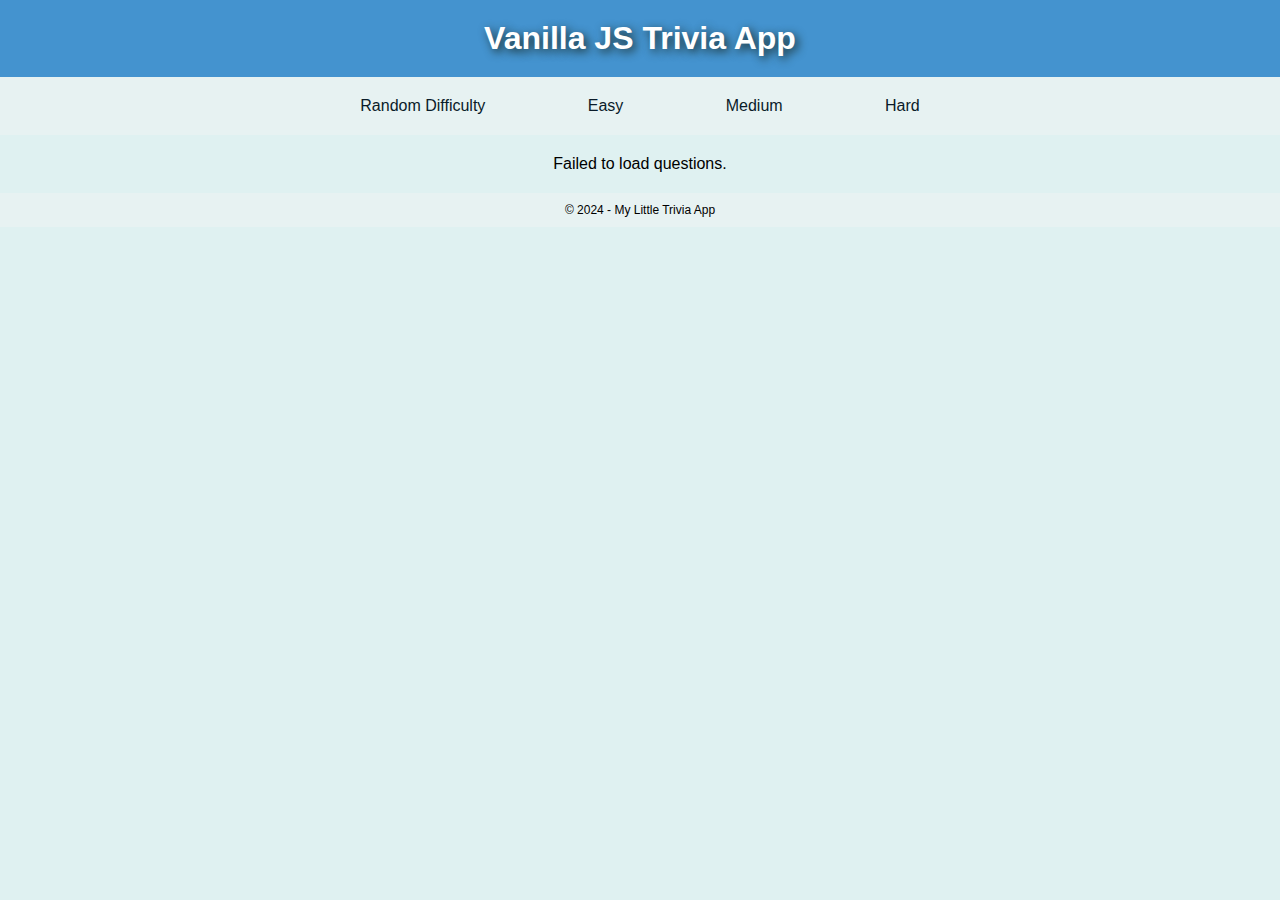
<file: index.html>
<!DOCTYPE html>
<html lang="en">
  <head>
    <meta charset="UTF-8" />
    <meta name="viewport" content="width=device-width, initial-scale=1.0" />
    <link rel="stylesheet" href="./style.css" />
    <title>Fun Trivia App!</title>
  </head>
  <body>
    <header>
      <h1>Vanilla JS Trivia App</h1>
    </header>
    <nav>
      <ul>
        <li><a href="./index.html">Random Difficulty</a></li>
        <li><a href="./easy.html">Easy</a></li>
        <li><a href="./medium.html">Medium</a></li>
        <li><a href="./hard.html">Hard</a></li>
      </ul>
    </nav>
    <main>
      <div id="container"></div>
    </main>
    <footer>
      <p>&copy 2024 - My Little Trivia App</p>
    </footer>
    <script src="./script.js"></script>
  </body>
</html>
</file>
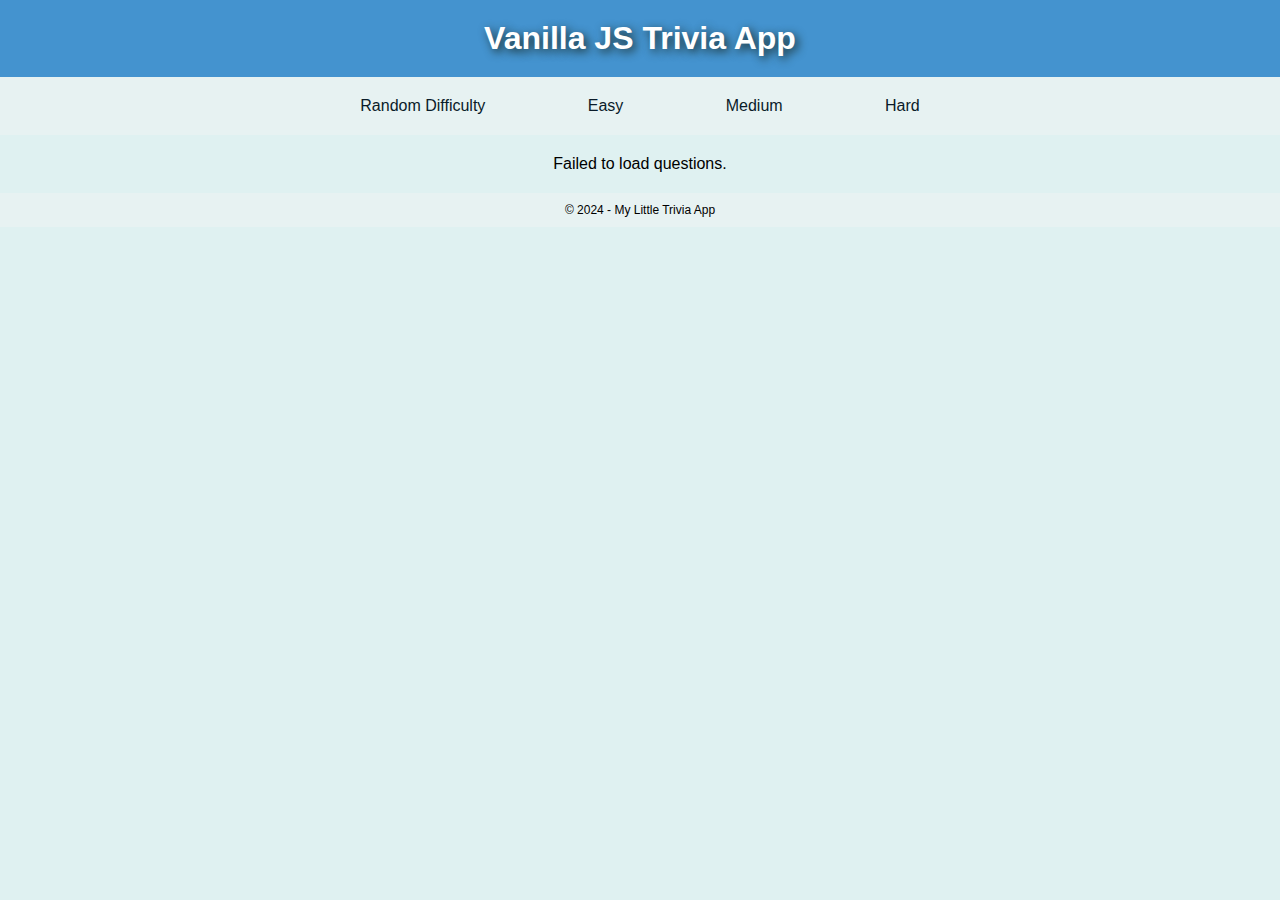
<file: easy.html>
<!DOCTYPE html>
<html lang="en">
  <head>
    <meta charset="UTF-8" />
    <meta name="viewport" content="width=device-width, initial-scale=1.0" />
    <link rel="stylesheet" href="./style.css" />

    <title>Fun Trivia App!</title>
  </head>
  <body>
    <div class="container">
      <header>
        <h1>Vanilla JS Trivia App</h1>
      </header>
      <nav>
        <ul>
          <li><a href="./index.html">Random Difficulty</a></li>
          <li><a href="./easy.html">Easy</a></li>
          <li><a href="./medium.html">Medium</a></li>
          <li><a href="./hard.html">Hard</a></li>
        </ul>
      </nav>
      <main>
        <div id="container"></div>
      </main>
      <footer>
        <p>&copy 2024 - My Little Trivia App</p>
      </footer>
    </div>
    <script src="./script-easy.js"></script>
  </body>
</html>
</file>
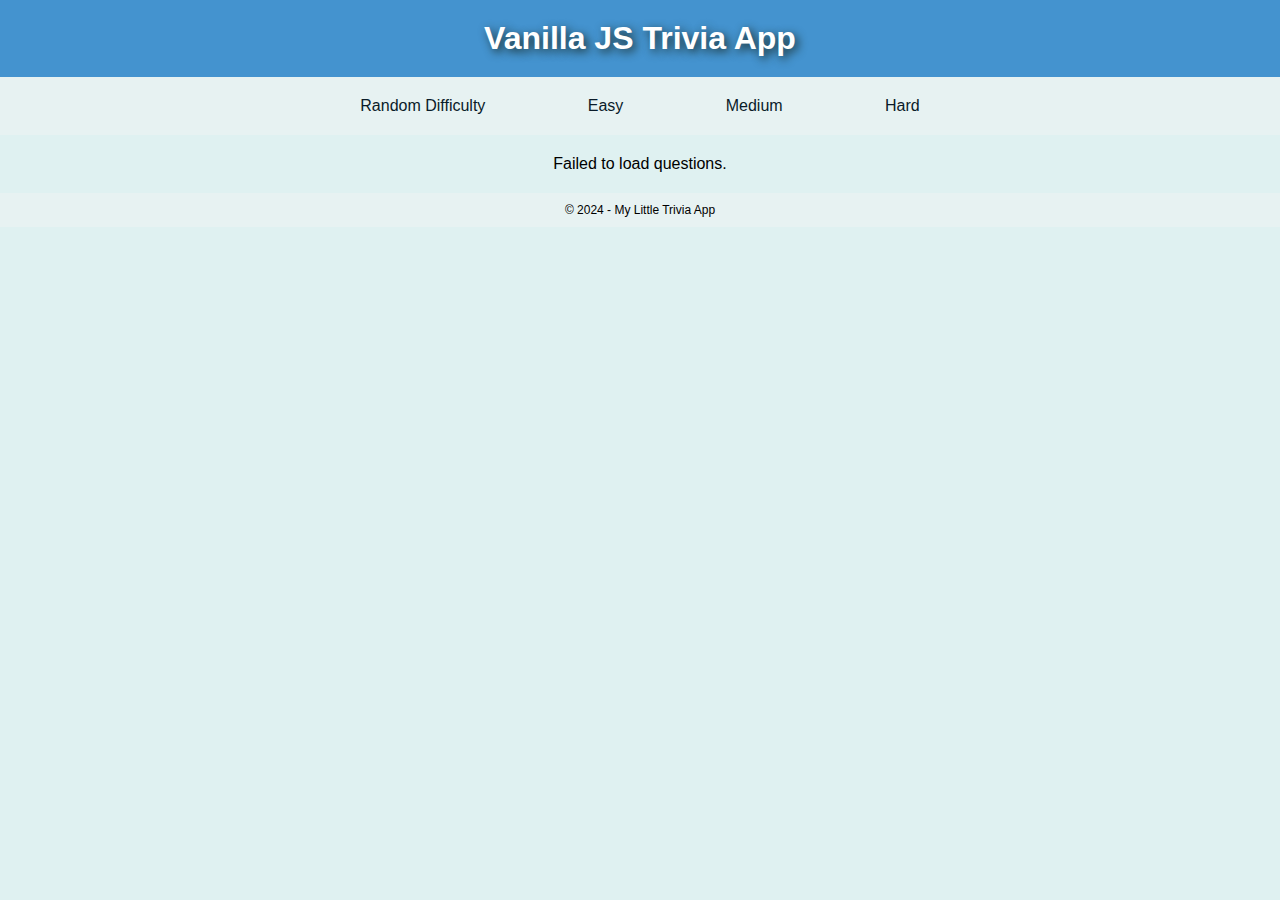
<file: hard.html>
<!DOCTYPE html>
<html lang="en">
  <head>
    <meta charset="UTF-8" />
    <meta name="viewport" content="width=device-width, initial-scale=1.0" />
    <link rel="stylesheet" href="./style.css" />

    <title>Fun Trivia App!</title>
  </head>
  <body>
    <div class="container">
      <header>
        <h1>Vanilla JS Trivia App</h1>
      </header>
      <nav>
        <ul>
          <li><a href="./index.html">Random Difficulty</a></li>
          <li><a href="./easy.html">Easy</a></li>
          <li><a href="./medium.html">Medium</a></li>
          <li><a href="./hard.html">Hard</a></li>
        </ul>
      </nav>
      <main>
        <div id="container"></div>
      </main>
      <footer>
        <p>&copy 2024 - My Little Trivia App</p>
      </footer>
    </div>
    <script src="./script-hard.js"></script>
  </body>
</html>
</file>
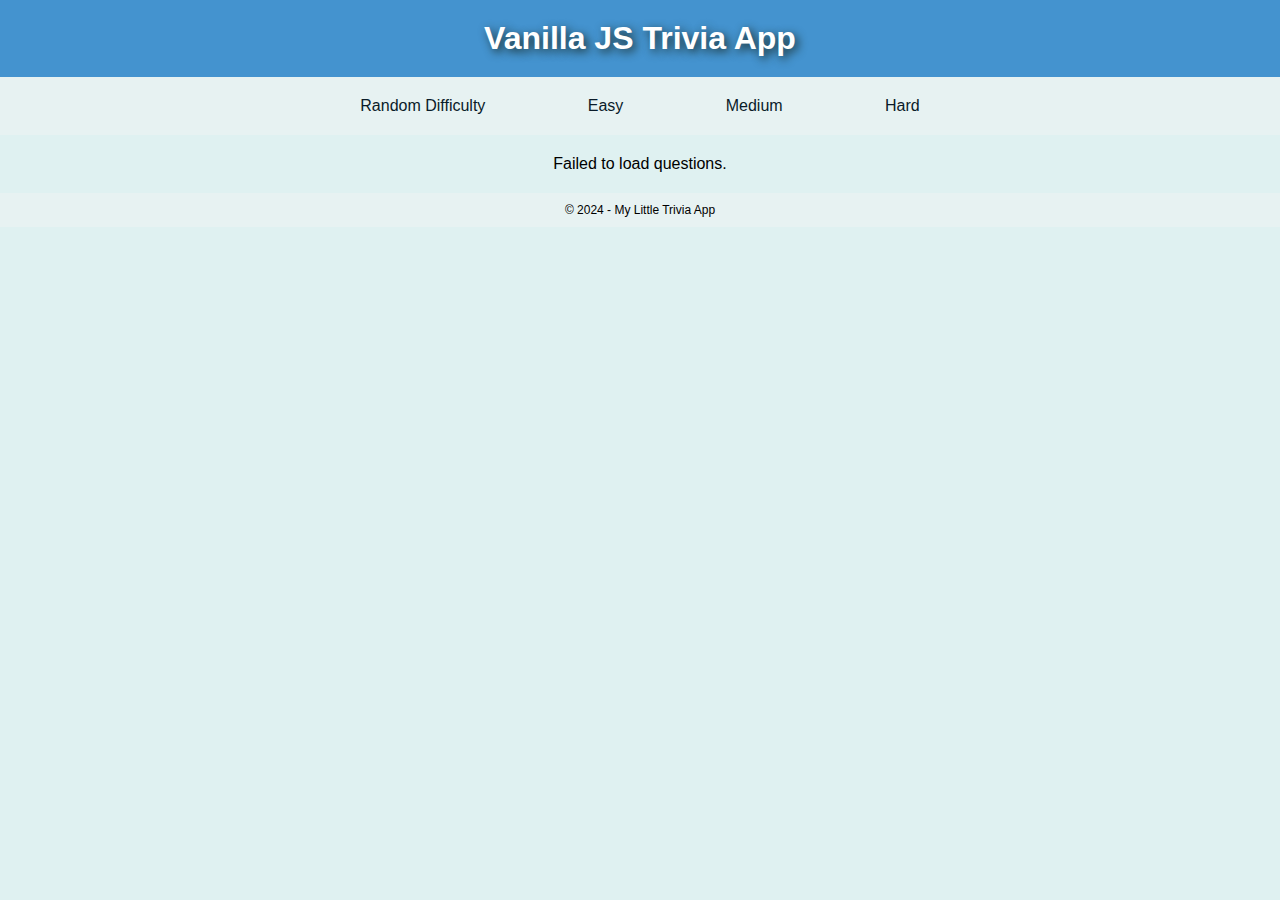
<file: medium.html>
<!DOCTYPE html>
<html lang="en">
  <head>
    <meta charset="UTF-8" />
    <meta name="viewport" content="width=device-width, initial-scale=1.0" />
    <link rel="stylesheet" href="./style.css" />

    <title>Fun Trivia App!</title>
  </head>
  <body>
    <div class="container">
      <header>
        <h1>Vanilla JS Trivia App</h1>
      </header>
      <nav>
        <ul>
          <li><a href="./index.html">Random Difficulty</a></li>
          <li><a href="./easy.html">Easy</a></li>
          <li><a href="./medium.html">Medium</a></li>
          <li><a href="./hard.html">Hard</a></li>
        </ul>
      </nav>
      <main>
        <div id="container"></div>
      </main>
      <footer>
        <p>&copy 2024 - My Little Trivia App</p>
      </footer>
    </div>
    <script src="./script-medium.js"></script>
  </body>
</html>
</file>
<file: style.css>
* {
  padding: 0;
  margin: 0;
}

body {
  margin: auto;
  font-family: Arial, sans-serif;
  background-color: #dff1f1;
}

.container {
  display: grid;
  grid-template-columns: 1fr;
  grid-template-rows: auto;
  grid-template-areas:
    'header'
    'nav'
    'main'
    'footer';
}

header {
  grid-area: header;
  background-color: #4493cf;
  color: white;
  text-align: center;
  padding: 20px;
  text-shadow: 3px 3px 10px rgb(24, 43, 39);
}

nav {
  grid-area: nav;
  background-color: #f4f4f469;
  padding: 20px;
}

nav > ul {
  display: flex;
  gap: 8vw;
  list-style-type: none;
  justify-content: center;
  max-width: 800px;
  margin: auto;
}

nav a:link,
a:visited,
a:hover,
a:active {
  text-decoration: none;
  color: #0a1b29;
}

nav a:hover {
  color: rgb(34, 102, 102);
  transition: 0.3s;
}

main {
  grid-area: main;
  padding: 10px;
  margin: 10px;
  text-align: center;
}

.trivia-card {
  display: grid;
  grid-template-rows: auto 1fr;
  gap: 20px;
  padding: 20px;
  background-color: #fff;
  border-radius: 8px;
  box-shadow: 0 4px 8px rgba(0, 0, 0, 0.15);
  width: 300px;
  margin: 20px auto;
}

.question {
  font-size: 1.2em;
  font-weight: bold;
  text-align: center;
}

.options {
  display: grid;
  grid-template-columns: 1fr;
  gap: 10px;
}

.option {
  background-color: #e0e0e0;
  padding: 10px;
  border-radius: 4px;
  text-align: center;
  cursor: pointer;
}

.option:hover {
  background-color: #6b928d9a;
  transition: background-color 0.3s;
}

footer {
  grid-area: footer;
  background-color: #f4f4f469;
  text-align: center;
  padding: 10px;
  font-size: 12px;
}

/* Answer Right or Wrong after click */

.option.correct {
  background: #28a745;
  position: relative;
}

.option.incorrect {
  background: #dc3545;
}

.option.correct::after {
  content: '✔';
  position: absolute;
  right: 10px;
  top: 50%;
  transform: translateY(-50%);
  font-size: 1.2em;
}
</file>
